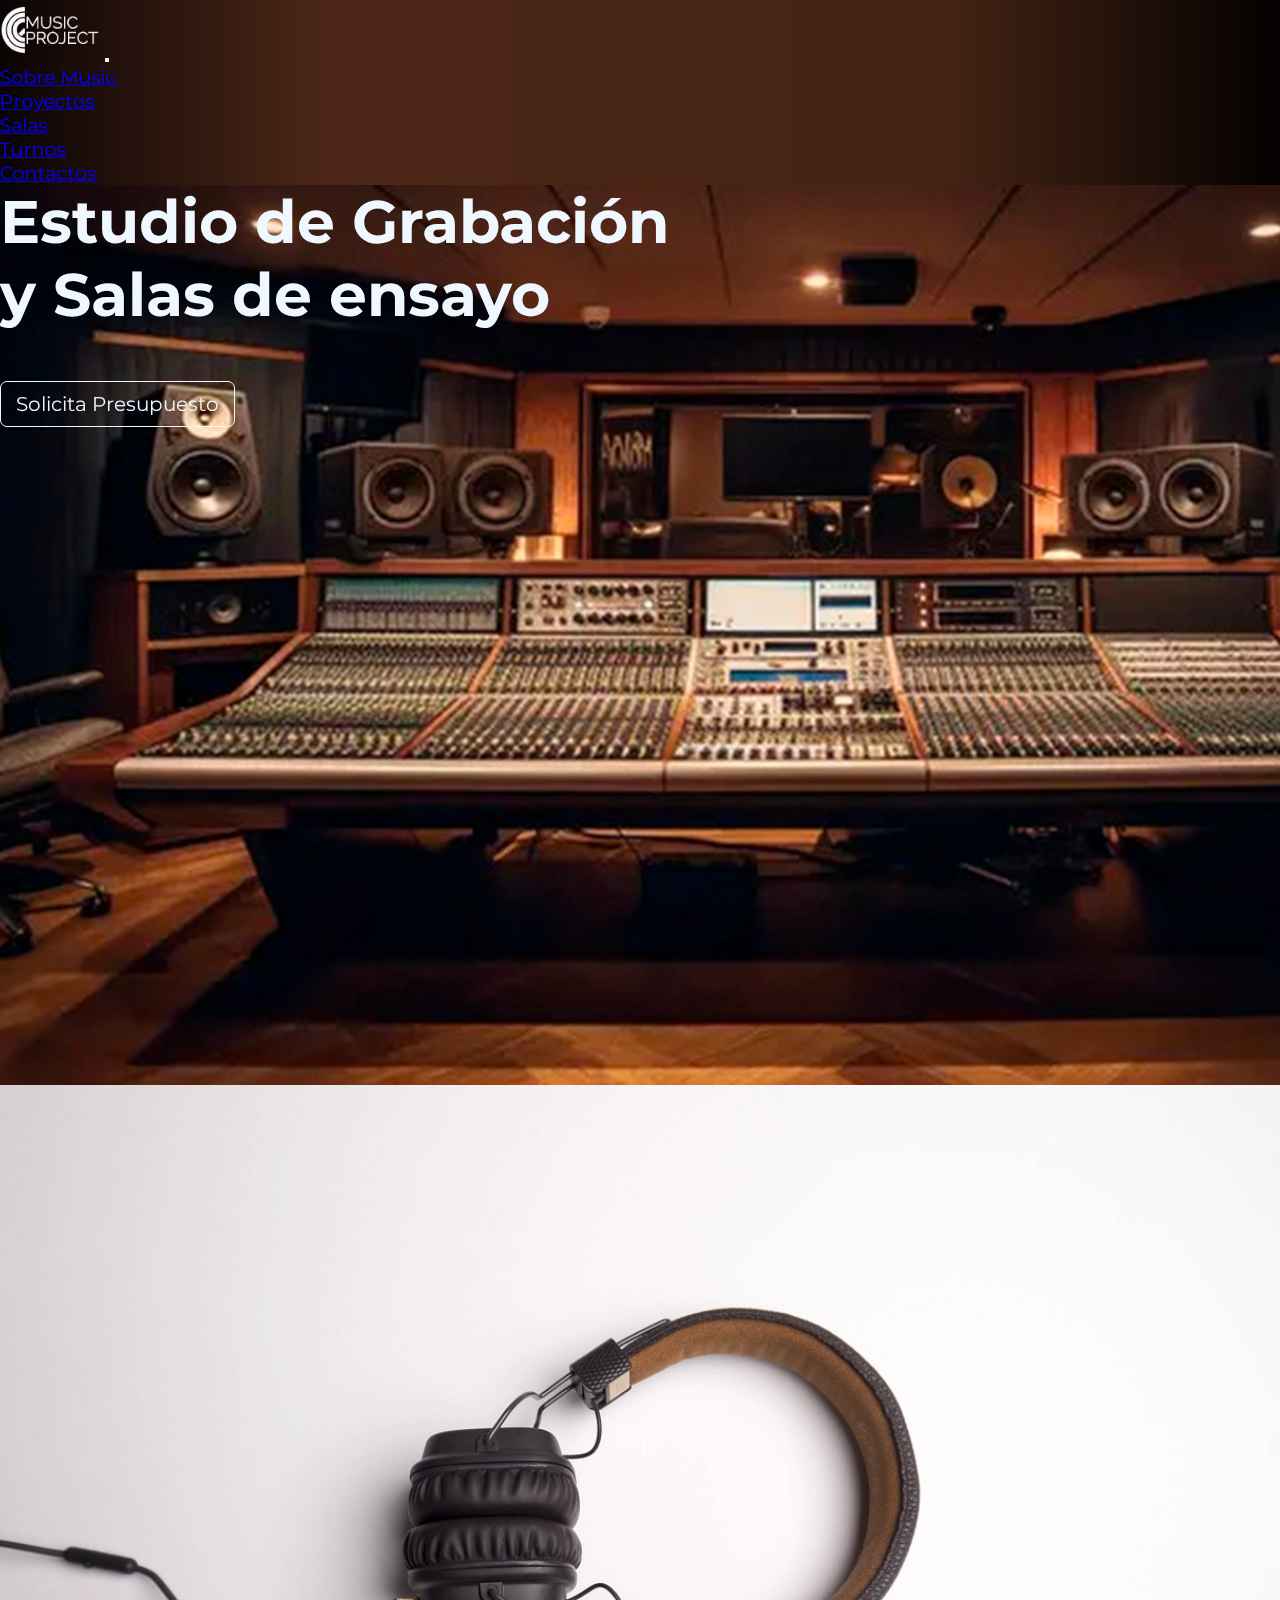
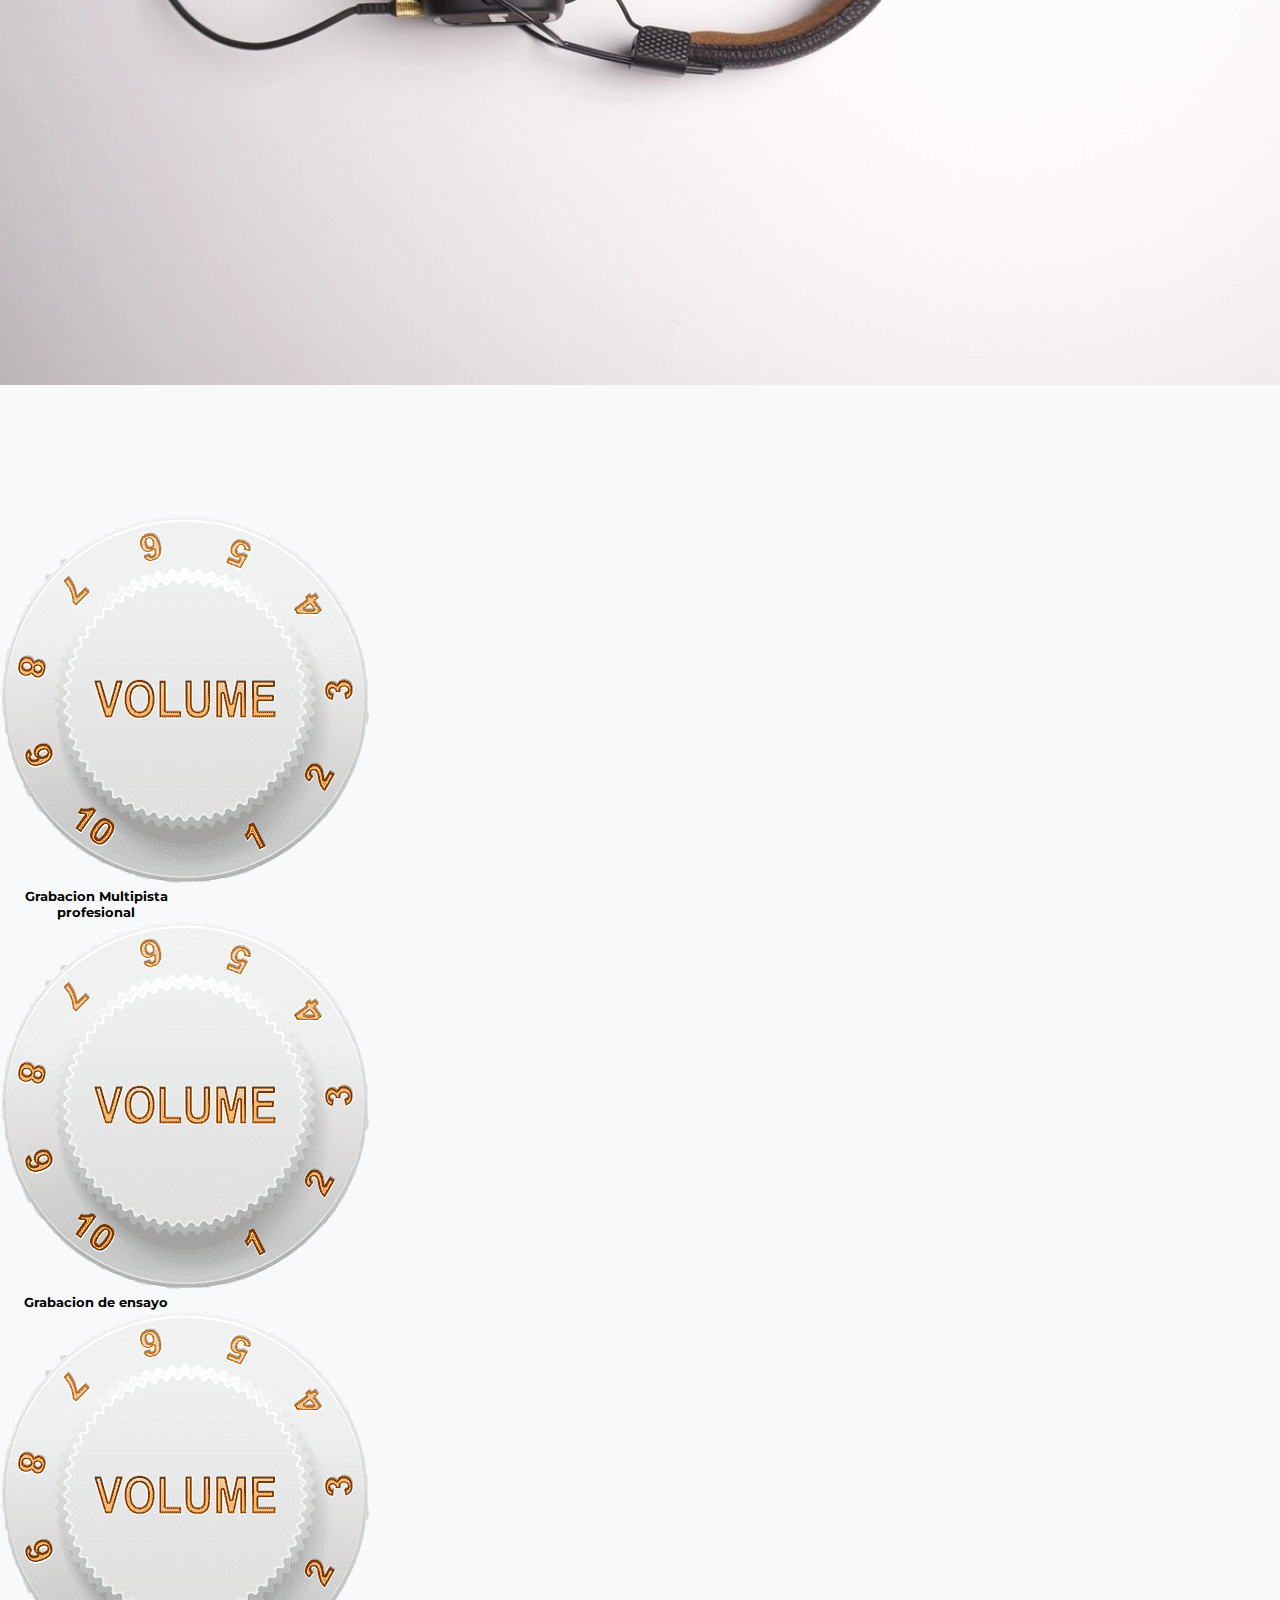
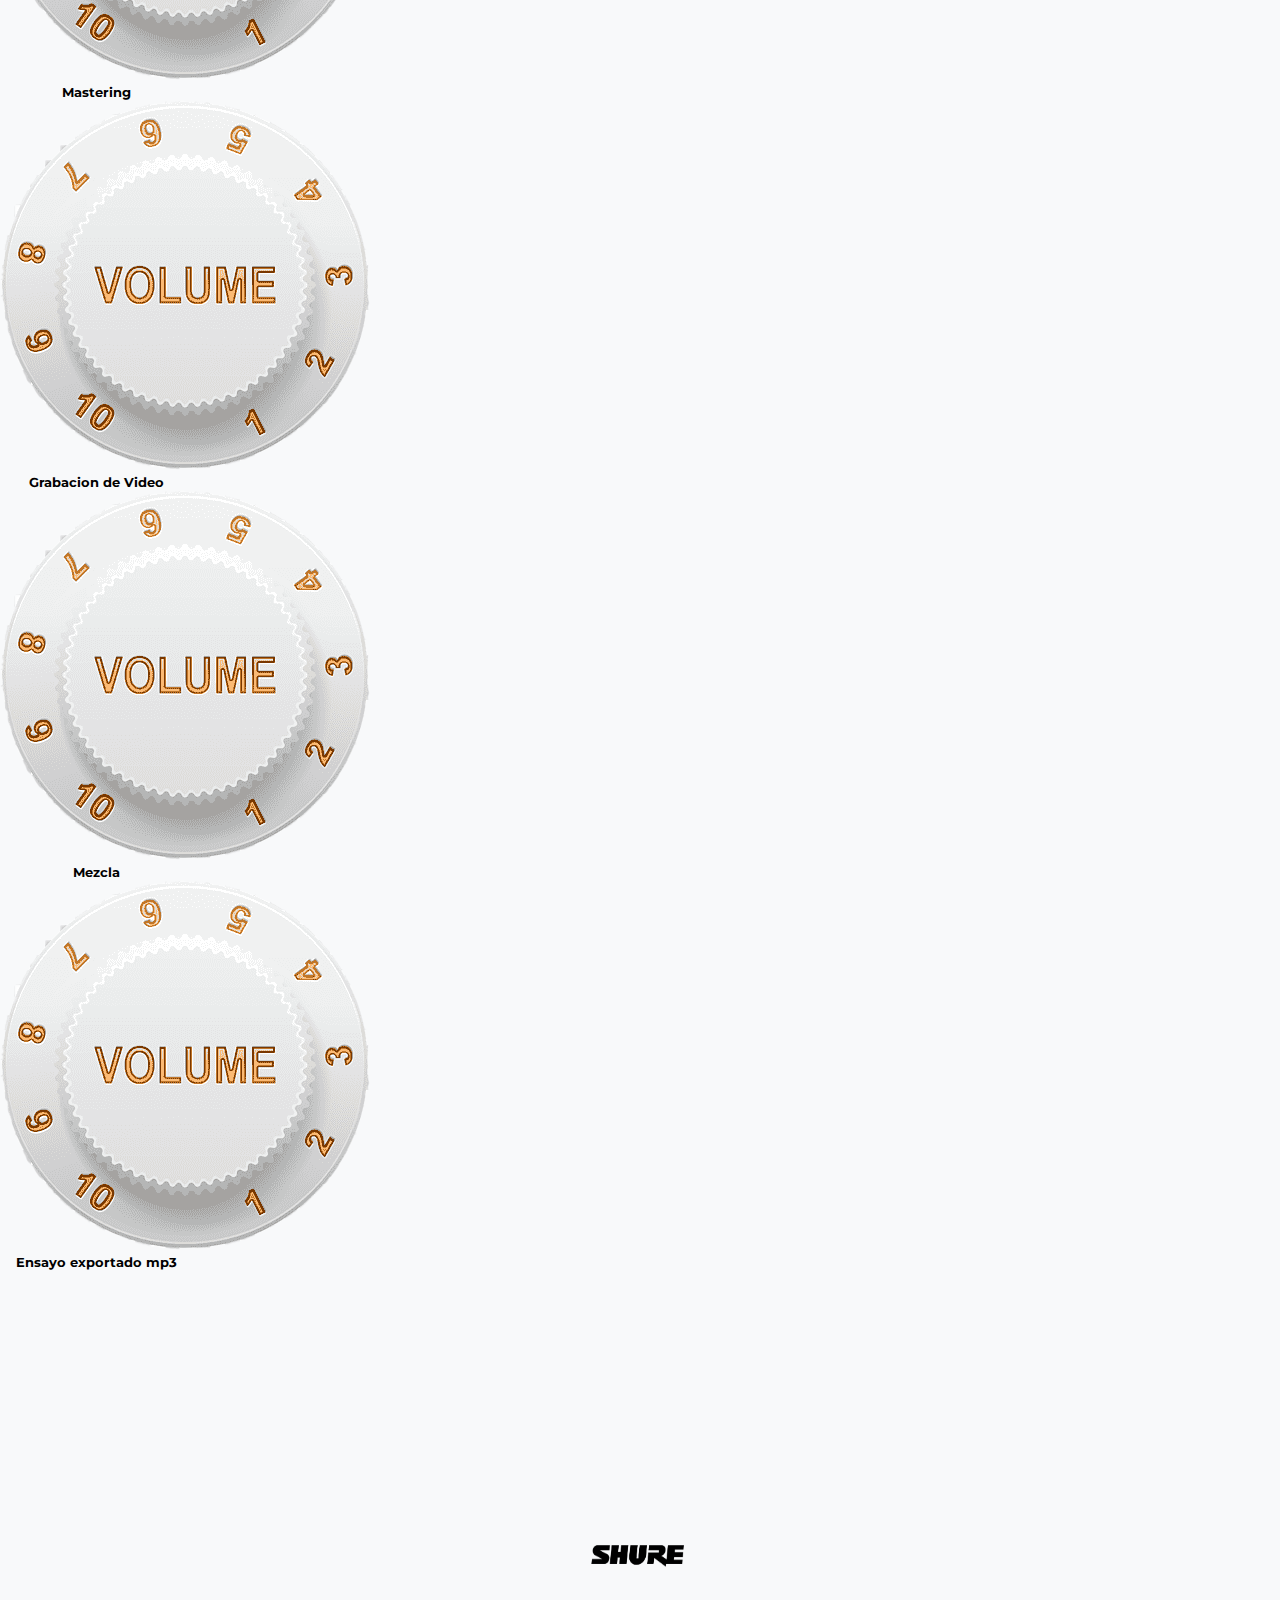
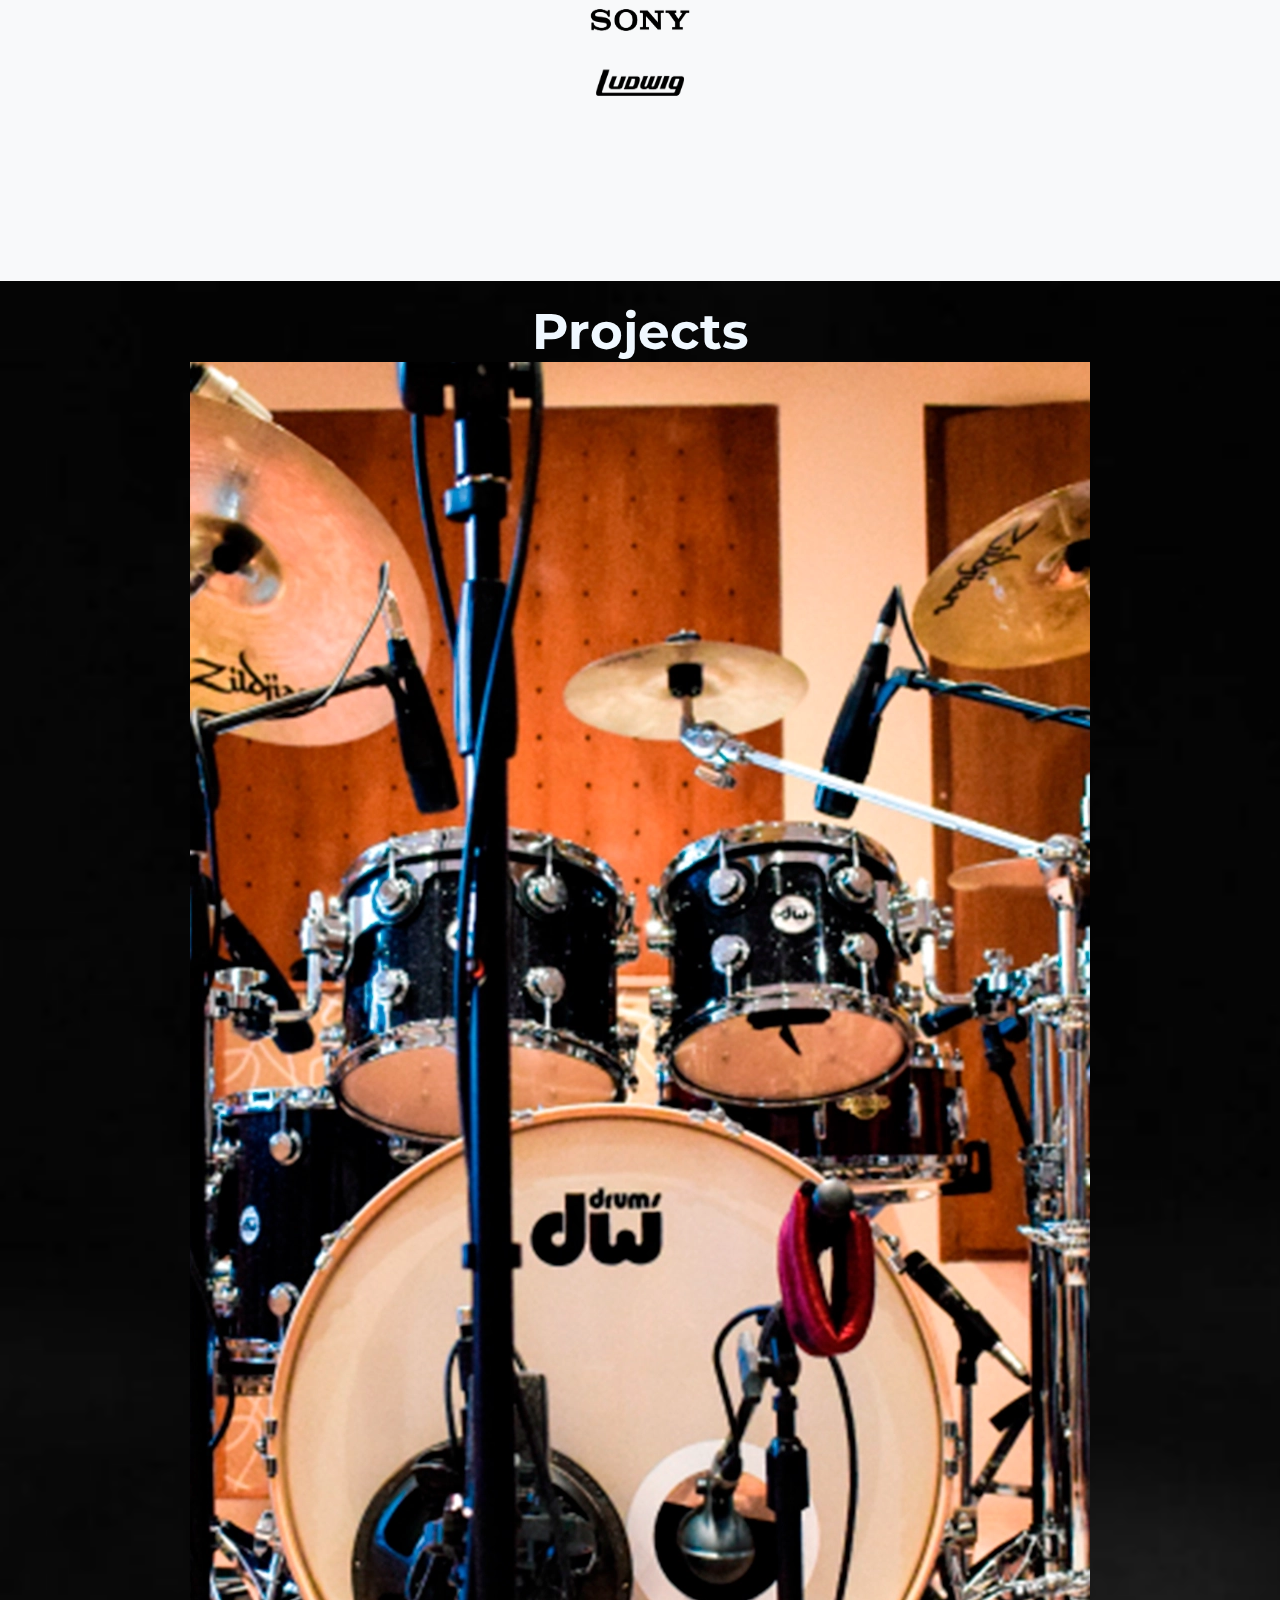
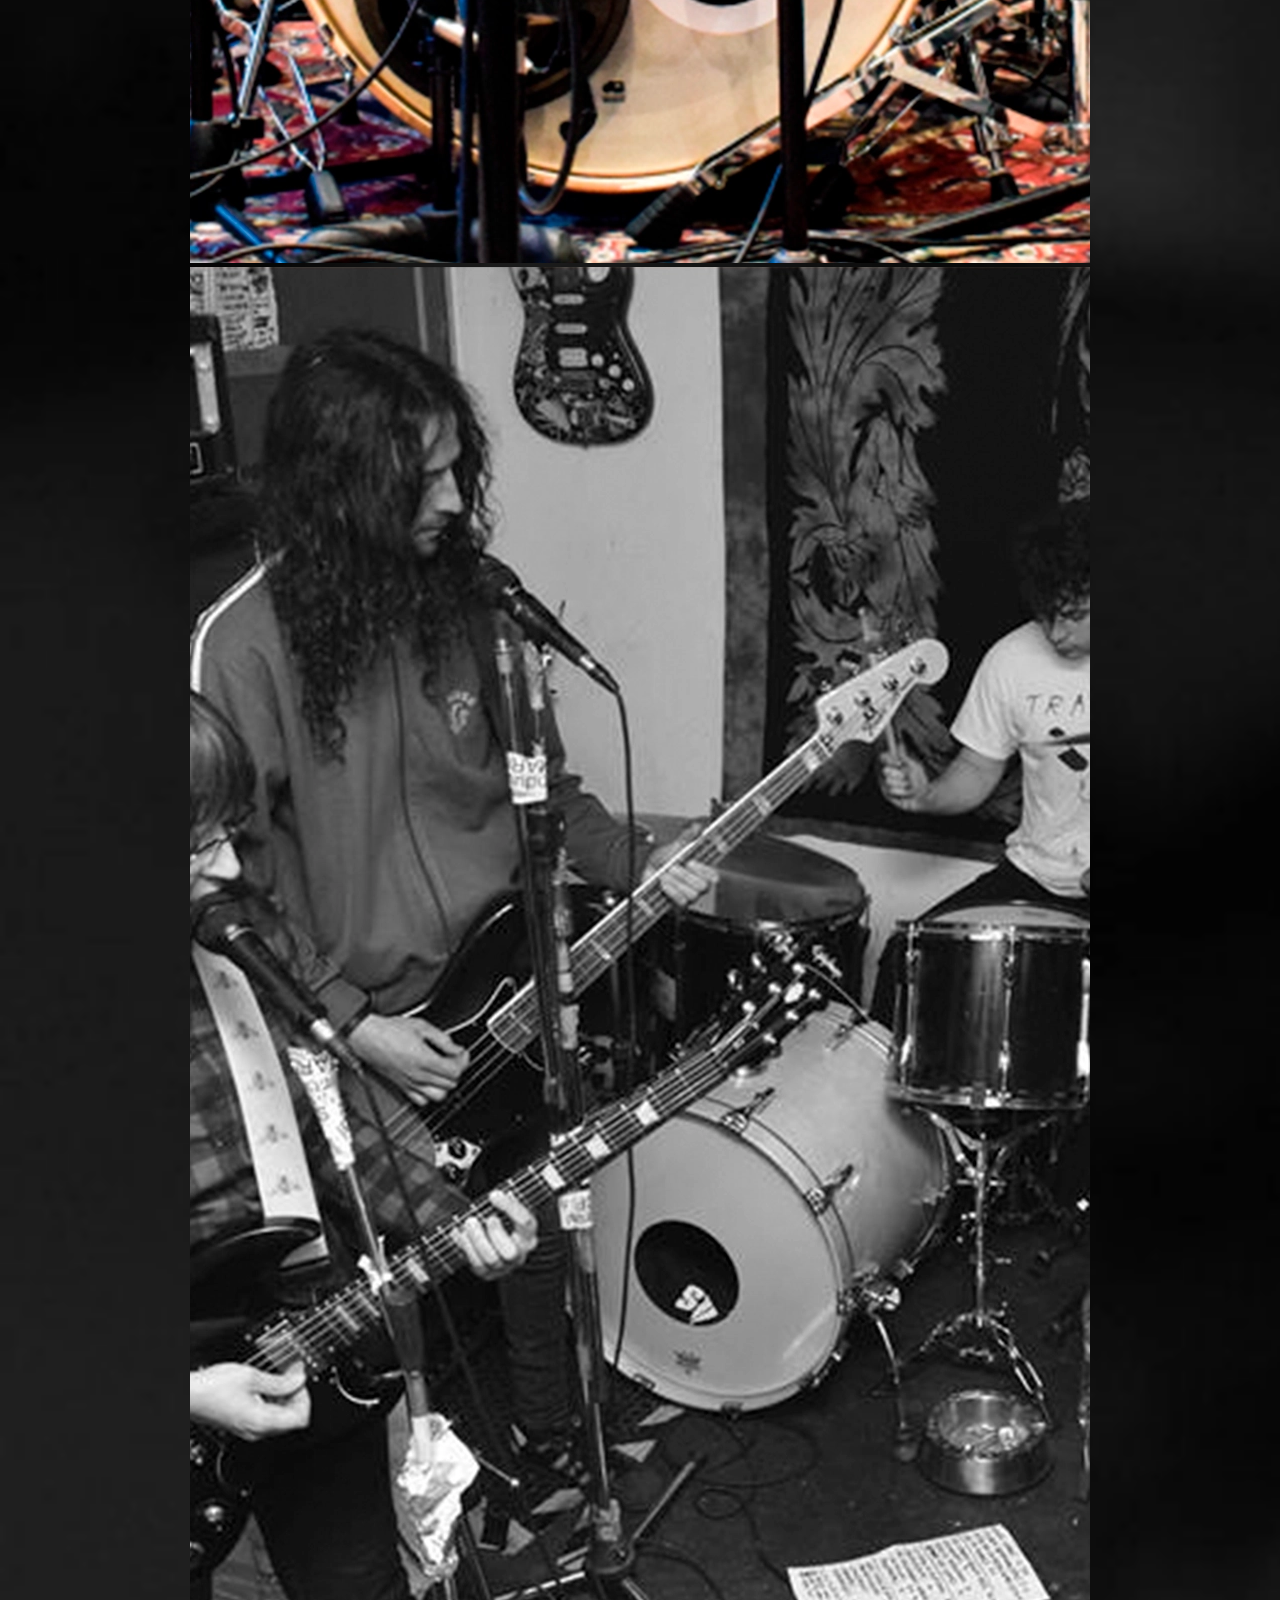
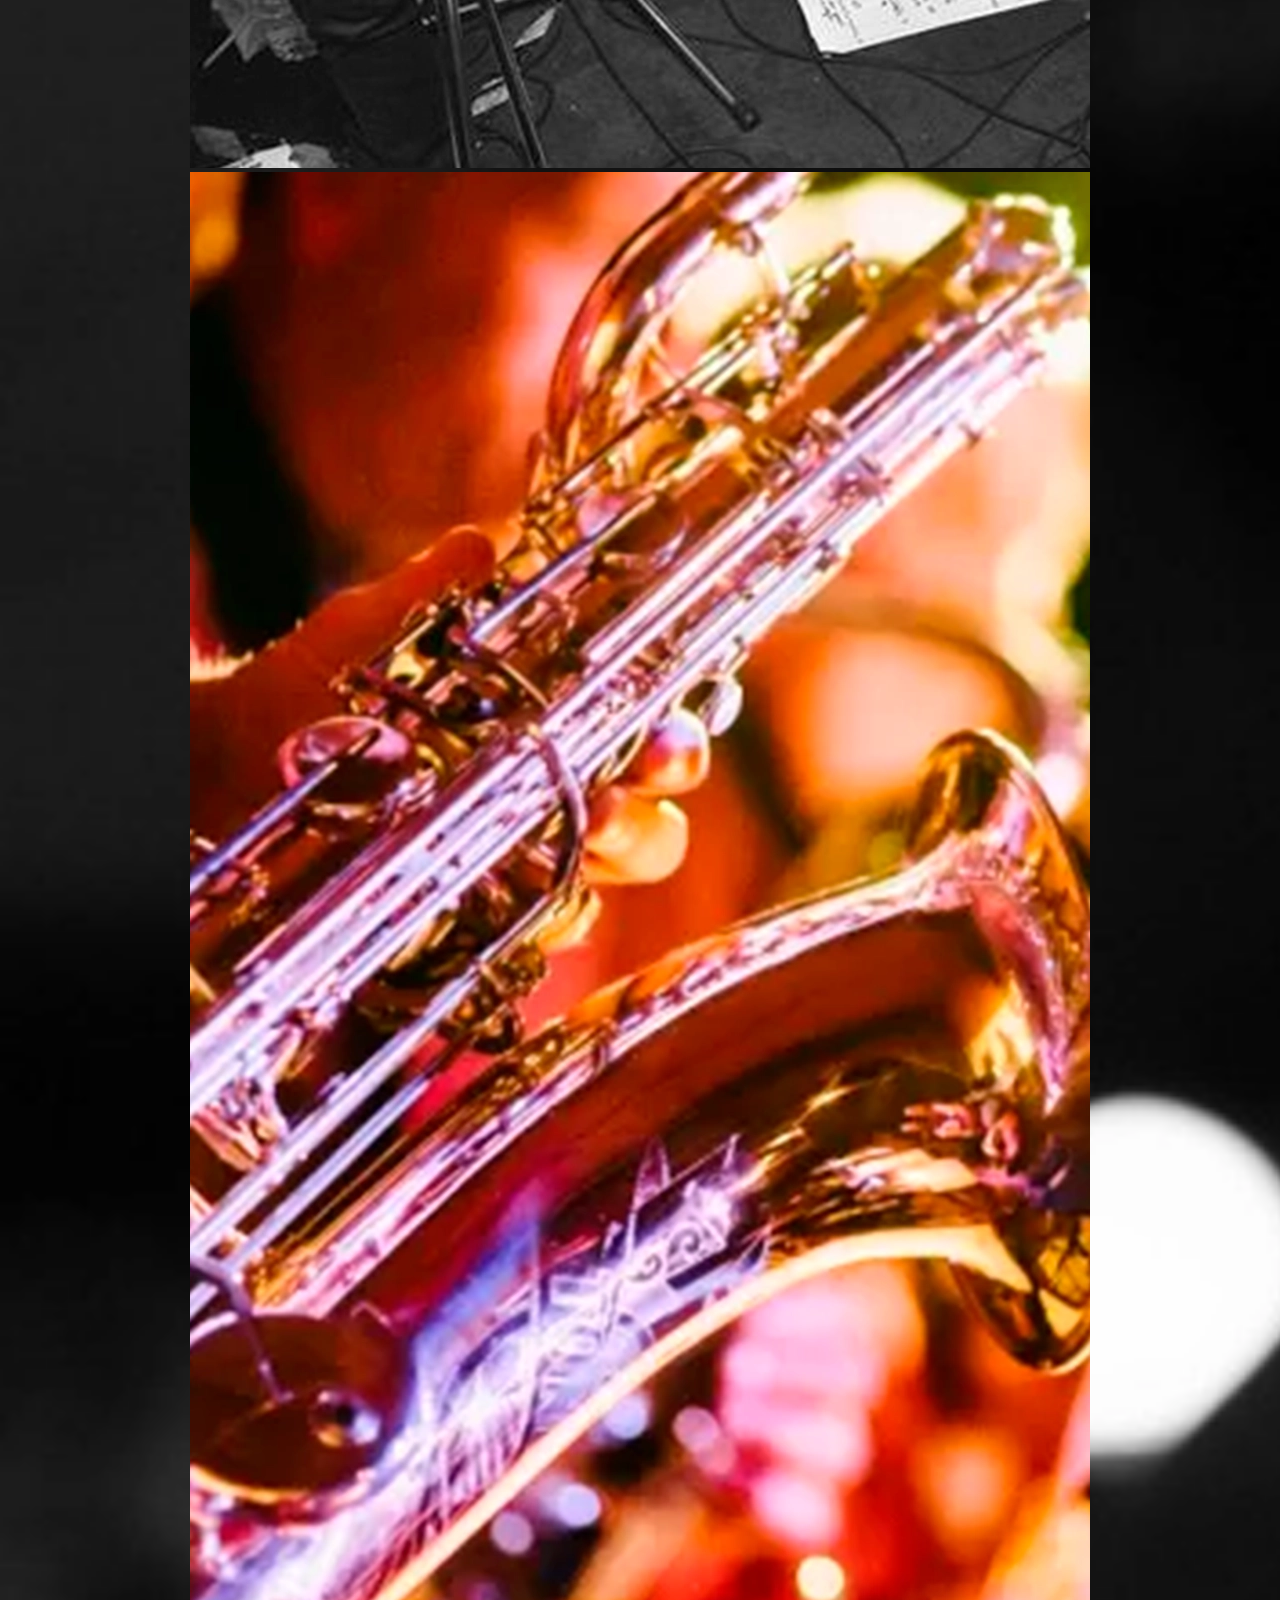
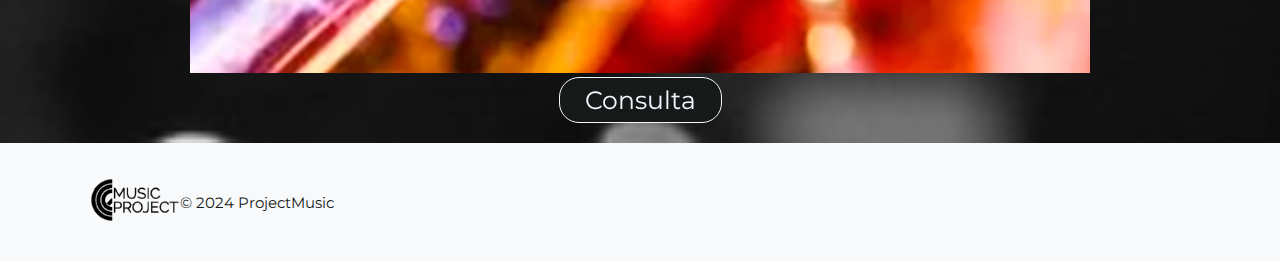
<file: index.html>
<!DOCTYPE html>
<html lang="es">

<head>
    <meta charset="UTF-8">
    <meta name="viewport" content="width=device-width, initial-scale=1.0">
    <title>ProyectMusic</title>
    <!-- Bootstrap -->
    <link href="https://cdn.jsdelivr.net/npm/bootstrap@5.2.3/dist/css/bootstrap.min.css" rel="stylesheet"
        integrity="sha384-rbsA2VBKQhggwzxH7pPCaAqO46MgnOM80zW1RWuH61DGLwZJEdK2Kadq2F9CUG65" crossorigin="anonymous" />
    <!-- FontAwesome -->
    <link rel="stylesheet" href="https://cdnjs.cloudflare.com/ajax/libs/font-awesome/6.5.2/css/all.min.css"
        integrity="sha512-SnH5WK+bZxgPHs44uWIX+LLJAJ9/2PkPKZ5QiAj6Ta86w+fsb2TkcmfRyVX3pBnMFcV7oQPJkl9QevSCWr3W6A=="
        crossorigin="anonymous" referrerpolicy="no-referrer" />
    <!-- Libreria Wow-Animate  -->
    <link rel="stylesheet" href="https://cdnjs.cloudflare.com/ajax/libs/animate.css/4.1.1/animate.min.css"
        integrity="sha512-c42qTSw/wPZ3/5LBzD+Bw5f7bSF2oxou6wEb+I/lqeaKV5FDIfMvvRp772y4jcJLKuGUOpbJMdg/BTl50fJYAw=="
        crossorigin="anonymous" referrerpolicy="no-referrer" />
    <!-- CSS -->
    <link rel="stylesheet" href="./assets/css/styles.css">
    <!-- Favicon -->
    <link rel="shortcut icon" href="./assets/img/favicon.png" type="image/x-icon">
</head>

<body>
    <!-- Inicio del Navbar -->
    <nav class="navbar navbar-expand-sm  navbar-dark">
        <div class="container-fluid">
            <a class="navbar-brand" href="#"><img src="./assets/img/LogoM.png" width="100px" alt=""></a>
            <button class="navbar-toggler" type="button" data-bs-toggle="collapse" data-bs-target="#collapsibleNavbar">
                <span class="navbar-toggler-icon"></span>
            </button>
            <div class="collapse navbar-collapse" id="collapsibleNavbar">
                <ul class="navbar-nav">
                    <li class="nav-item">
                        <a class="nav-link" href="#sobreMusic">Sobre Music</a>
                    </li>
                    <li class="nav-item">
                        <a class="nav-link" href="./assets/pages/proyectos.html">Proyectos</a>
                    </li>
                    <li class="nav-item">
                        <a class="nav-link" href="./assets/pages/salas.html">Salas</a>
                    </li>
                    <li class="nav-item">
                        <a class="nav-link" href="./assets/pages/turnos.html">Turnos</a>
                    </li>
                    <li class="nav-item">
                        <a class="nav-link" href="./assets/pages/contacto.html">Contactos</a>
                    </li>
                </ul>
            </div>
        </div>
    </nav>
    <!-- Fin del navbar -->

    <!-- Jumbotron inicio -->
    <main>
        <div class=" jum p-5 ">
            <h1>Estudio de Grabación </br> y
                Salas de ensayo</h1>
            <div>
                <a class="btn-efx" href="./assets/pages/contacto.html">Solicita Presupuesto </a>
            </div>
        </div>
    </main>
    <!-- Jumbotron fin -->



    <!-- Sobre Music inicio -->
    <div class="container-fluid sobre" id="sobreMusic">
        <div class="row">
            <h2 class="wow animate__fadeInUp" data-wow-duration="1s">Music Proyect</h2>
            <p class="wow animate__fadeIn" data-wow-duration="2s">Estudio de producción digital de música donde se
                trabaja con con material de excelente calidad brindando
                el mejor producto final para nuestros</p>
        </div>
        <div class="row frase wow animate__fadeInUp" data-wow-duration="1s">
            <h2>"La música te transporta a un sin fin de emociones."</h2>
            <p>Consulta planes y promociones</p>
        </div>
        <div class="col wow animate__fadeIn" wow-data-duration="1s">
            <div class="wow animate__fadeInUpBig" data-wow-duration="1.5s" data-wow-offset="1">
                <a class="btn-efx" href="./assets/pages/sobreMusic.html">Mas info</a>
            </div>
        </div>

    </div>
    <!-- Sobre Music fin -->



    <!-- Grabacion profesional inicio -->

    <div class="container-fluid g-profesional">
        <div class="row">
            <h2 class="wow animate__fadeInUp" data-wow-duration="3s">
                Grabacion Profesional
            </h2>

            <div class="col d-flex justify-content-center align-items-center ">
                <div class="card">
                    <img src="./assets/img/recursoPerilla.png" class="card-img-top" alt="perilla">
                    <div class="card-body">
                        <h5 class="card-title">Grabacion Multipista profesional</h5>
                    </div>
                </div>
            </div>

            <div class="col d-flex justify-content-center align-items-center  ">
                <div class="card">
                    <img src="./assets/img/recursoPerilla.png" class="card-img-top" alt="perilla">
                    <div class="card-body">
                        <h5 class="card-title">Grabacion de ensayo</h5>
                    </div>
                </div>
            </div>

            <div class="col d-flex justify-content-center align-items-center ">
                <div class="card">
                    <img src="./assets/img/recursoPerilla.png" class="card-img-top" alt="perilla">
                    <div class="card-body">
                        <h5 class="card-title">Mastering</h5>
                    </div>
                </div>
            </div>
        </div>

        <div class=" row">
            <div class="col d-flex justify-content-center align-items-center  ">
                <div class="card">
                    <img src="./assets/img/recursoPerilla.png" class="card-img-top" alt="perilla">
                    <div class="card-body">
                        <h5 class="card-title">Grabacion de Video</h5>
                    </div>
                </div>
            </div>



            <div class="col d-flex justify-content-center align-items-center ">
                <div class="card">
                    <img src="./assets/img/recursoPerilla.png" class="card-img-top" alt="perilla">
                    <div class="card-body">
                        <h5 class="card-title">Mezcla</h5>
                    </div>
                </div>
            </div>

            <div class="col d-flex justify-content-center align-items-center ">
                <div class="card">
                    <img src="./assets/img/recursoPerilla.png" class="card-img-top" alt="perilla">
                    <div class="card-body">
                        <h5 class="card-title">Ensayo exportado mp3</h5>
                    </div>
                </div>
            </div>
        </div>
        <div class="wow animate__fadeInUpBig conoce-mas" data-wow-duration="1.5s" data-wow-offset="1">
            <a class="btn-efx" href="./assets/pages/turnos.html">Conocé mas</a>
        </div>
    </div>
    </div>
    <!-- Grabacion profesional fin -->






    <!-- Acompañan inicio -->
    <div class="container-fluid acomp">
        <div class="row ">
            <h2 class="wow animate__fadeInUp" data-wow-duration="1s">Acompañan</h2>
            <div class="col"><img src="./assets/img/shure.png" width="150px" alt=""></div>
            <div class="col"><img src="./assets/img/sony.png" width="150px" alt=""></div>
            <div class="col"><img src="./assets/img/ludwing.png" width="150px" alt=""></div>
        </div>
    </div>
    <!-- Acompañan fin -->


    <!-- Projects inicio -->
    <div class="container-fluid project" id="proyects">
        <div class="row">
            <h2>Projects</h2>
            <div class="col-sm-4 col-lg-4 p-5 "><img class="img-fluid" src="./assets/img/projetcs1.webp" alt="">
            </div>
            <div class="col-sm-4 col-lg-4 p-5"><img class="img-fluid" src="./assets/img/projetcs2.webp" alt="">
            </div>
            <div class="col-sm-4 col-lg-4 p-5"><img class="img-fluid" src="./assets/img/projetcs3.webp" alt="">
            </div>
        </div>
        <div class="col">
            <a class="btn-efx" href="./assets/pages/proyectos.html">Consulta</a>
        </div>
    </div>
    <!-- Projects fin -->

    <!-- Footer incio -->
    <footer>
        <footer>
            <div class="container-fluid   piePag ">
                <div class="col redes">
                    <a href="https://x.com/?lang=es"><i class="fa-brands fa-square-x-twitter"></i></a>
                    <a href="https://www.instagram.com/"><i class="fa-brands fa-square-instagram"></i></a>
                    <a href="https://www.facebook.com/"><i class="fa-brands fa-square-facebook"></i></a>
                </div>
                <div class="col">
                    <img src="./assets/img/LogoMNegro.png" width="90px" alt="logo">
                </div>
                <div class="col">
                    <p>© 2024 ProjectMusic</p>
                </div>
            </div>
        </footer>
        <!-- <a href="#" class="subir"><i class="fa-solid fa-chevron-up"></i></a> -->
    </footer>
    <!-- Footer fin -->

    <!-- Script para animaciones  -->
    <script src="./assets/js/wow.min.js"></script>
    <script>
        new WOW().init();
    </script>
    <!-- Bootstrap -->
    <script src="https://cdn.jsdelivr.net/npm/bootstrap@5.2.3/dist/js/bootstrap.bundle.min.js"
        integrity="sha384-kenU1KFdBIe4zVF0s0G1M5b4hcpxyD9F7jL+jjXkk+Q2h455rYXK/7HAuoJl+0I4"
        crossorigin="anonymous"></script>
</body>

</html>
</file>
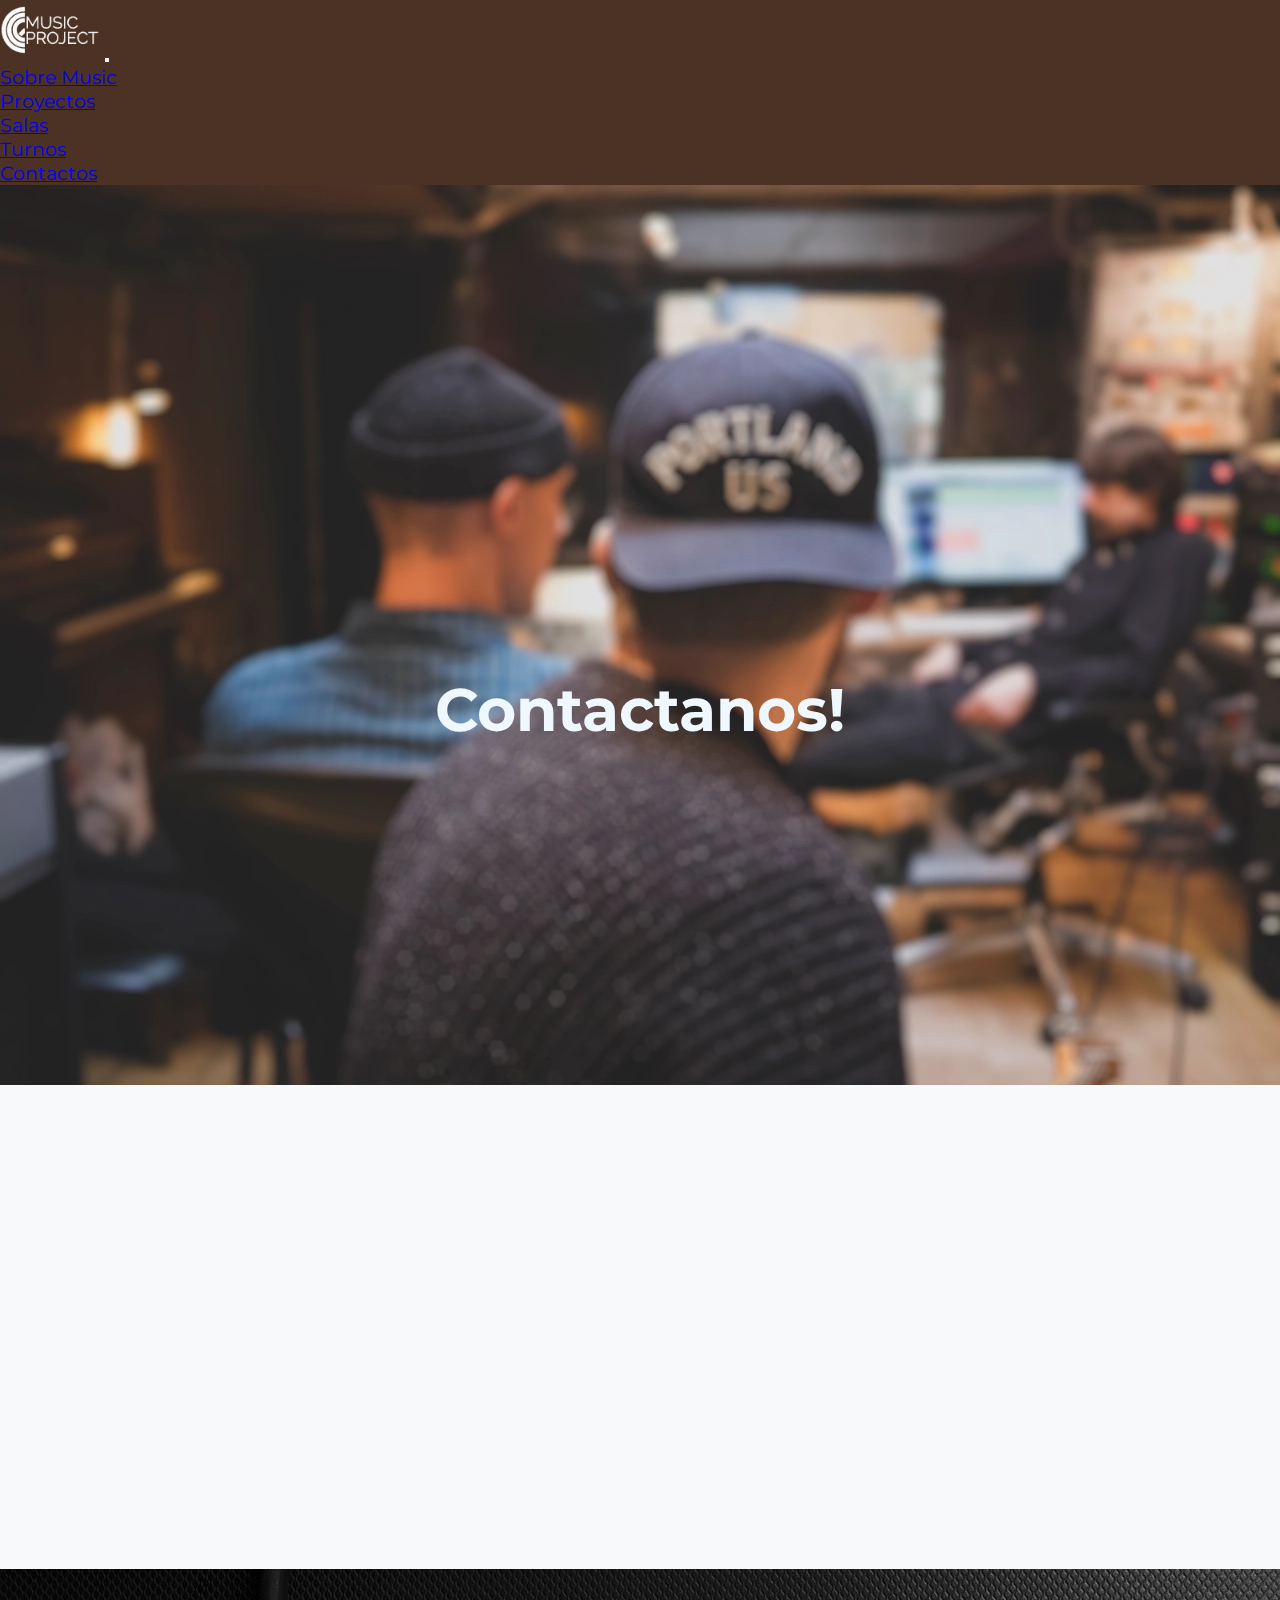
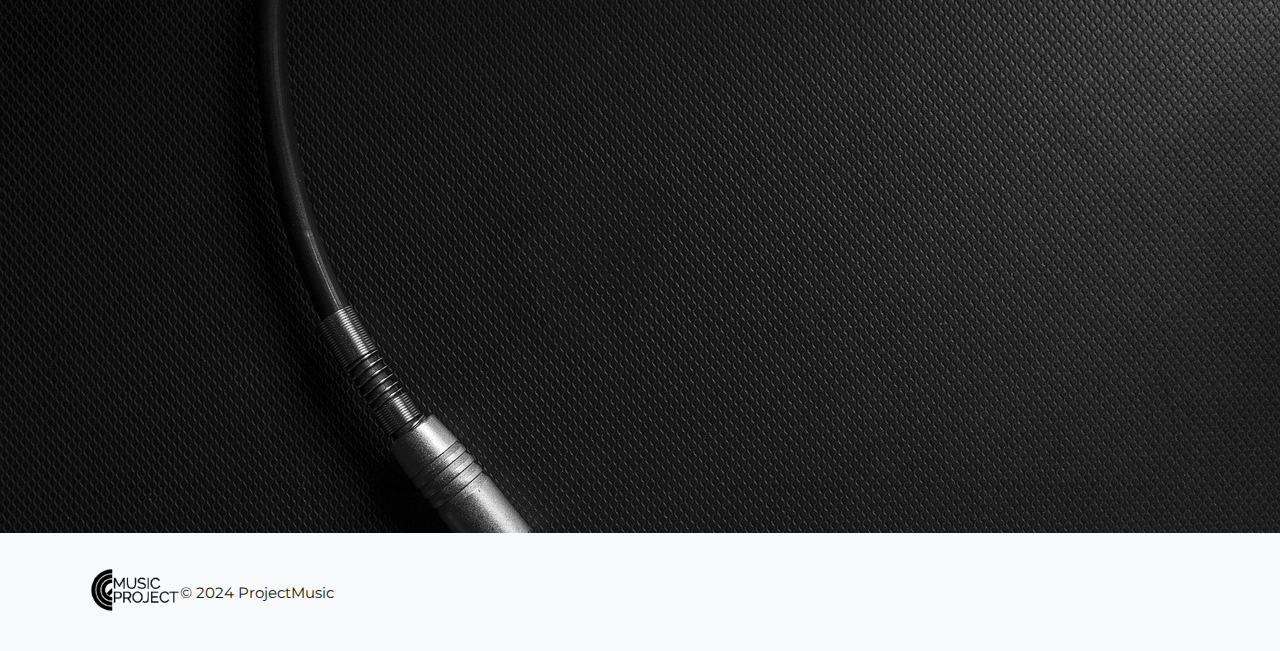
<file: assets/pages/contacto.html>
<!DOCTYPE html>
<html lang="es">

<head>
    <meta charset="UTF-8">
    <meta name="viewport" content="width=device-width, initial-scale=1.0">
    <title>Contactos</title>
    <!-- Bootstrap -->
    <link href="https://cdn.jsdelivr.net/npm/bootstrap@5.2.3/dist/css/bootstrap.min.css" rel="stylesheet"
        integrity="sha384-rbsA2VBKQhggwzxH7pPCaAqO46MgnOM80zW1RWuH61DGLwZJEdK2Kadq2F9CUG65" crossorigin="anonymous" />
    <!-- FontAwesome -->
    <link rel="stylesheet" href="https://cdnjs.cloudflare.com/ajax/libs/font-awesome/6.5.2/css/all.min.css"
        integrity="sha512-SnH5WK+bZxgPHs44uWIX+LLJAJ9/2PkPKZ5QiAj6Ta86w+fsb2TkcmfRyVX3pBnMFcV7oQPJkl9QevSCWr3W6A=="
        crossorigin="anonymous" referrerpolicy="no-referrer" />
        <!-- Libreria Wow-Animate  -->
    <link rel="stylesheet" href="https://cdnjs.cloudflare.com/ajax/libs/animate.css/4.1.1/animate.min.css"
    integrity="sha512-c42qTSw/wPZ3/5LBzD+Bw5f7bSF2oxou6wEb+I/lqeaKV5FDIfMvvRp772y4jcJLKuGUOpbJMdg/BTl50fJYAw=="
    crossorigin="anonymous" referrerpolicy="no-referrer" />
    <!-- CSS -->
    <link rel="stylesheet" href="../css/styles.css">
    <!-- Favicon -->
    <link rel="shortcut icon" href="../img/favicon.png" type="image/x-icon">
</head>

<body>
    <!-- Inicio del Navbar -->
    <nav class="navbar navbar-expand-sm nv-contacto navbar-dark">
        <div class="container-fluid">
            <a class="navbar-brand" href="../../index.html"><img src="../img/LogoM.png" width="100px" alt=""></a>
            <button class="navbar-toggler" type="button" data-bs-toggle="collapse" data-bs-target="#collapsibleNavbar">
                <span class="navbar-toggler-icon"></span>
            </button>
            <div class="collapse navbar-collapse" id="collapsibleNavbar">
                <ul class="navbar-nav">
                    <li class="nav-item">
                        <a class="nav-link" href="../pages/sobreMusic.html">Sobre Music</a>
                    </li>
                    <li class="nav-item">
                        <a class="nav-link" href="../pages/proyectos.html">Proyectos</a>
                    </li>
                    <li class="nav-item">
                        <a class="nav-link" href="../pages/salas.html">Salas</a>
                    </li>
                    <li class="nav-item">
                        <a class="nav-link" href="../pages/turnos.html">Turnos</a>
                    </li>
                    <li class="nav-item">
                        <a class="nav-link" href="../pages/contacto.html">Contactos</a>
                    </li>
                </ul>
            </div>
        </div>
    </nav>
    <!-- Fin del navbar -->

    <!-- Jumbotron inicio -->
    <main>
        <div class=" jum text-white banner-contacto ">
            <h1>Contactanos!</h1>
        </div>
    </main>
    <!-- Jumbotron fin -->

        <div class="conteiner-fluid p-5">
            <div class="row">
                <div class="col-lg-6 p-5 ubi wow animate__fadeInLeft" data-wow-duration="1s">
                    <h2>Ubicacion </br> La Plata, Bueno Aires</h2>
                    <p>44y23</p>
                    <p>projectMusic@contacto.com</p>
                    <p>+54 22145566 9988</p>
                </div>
                <div class="col-lg-6 p-5  wow animate__fadeInRight" data-wow-duration="1s">
                    <iframe src="https://www.google.com/maps/embed?pb=!1m18!1m12!1m3!1d3271.2154946853393!2d-57.973650623863854!3d-34.926132074597824!2m3!1f0!2f0!3f0!3m2!1i1024!2i768!4f13.1!3m3!1m2!1s0x95a2e7d039987593%3A0x6b07043cb6fc27bf!2sC.%2023%20648-600%2C%20La%20Plata%2C%20Provincia%20de%20Buenos%20Aires!5e0!3m2!1ses-419!2sar!4v1718643306345!5m2!1ses-419!2sar" width="450" height="300" style="border:0;" allowfullscreen="" loading="lazy" referrerpolicy="no-referrer-when-downgrade"></iframe>
                </div>
            </div>
        </div>
    <div class="container-fluid bg-form">
        <div class="col f-contact">
            <form action="" id="form">
                <h2 class="wow animate__fadeInUp" data-wow-duration="1s">Déjanos tu mensaje</h2>
                <h3 class="wow animate__fadeInUp" data-wow-duration="1s">Te responderemos lo antes posible</h3>
                <div class="wow animate__fadeInUp" data-wow-duration="1s">
                    <label for="" >Nombre</label>
                    <input type="text" class="campo" placeholder="Ingresa tu nombre">
                    <label for="">Email</label>
                    <input type="email" class="campo" placeholder="Ingresa tu email">
                </div>
            <div>
                <textarea class="wow animate__fadeInUp " data-wow-duration="1.2s" name="areaDeMensajes" id="" cols="25" rows="10" placeholder="Escribí tu mensaje aca"></textarea>
            </div>
            <button class="wow animate__fadeIn" data-wow-duration="3s">Enviar</button>
        </form>
        </div>

    </div>


        <!-- Footer incio -->
        <footer>
            <footer>
                <div class="container-fluid   piePag ">
                    <div class="col redes">
                        <a href="https://x.com/?lang=es"><i class="fa-brands fa-square-x-twitter"></i></a>
                        <a href="https://www.instagram.com/"><i class="fa-brands fa-square-instagram"></i></a>
                        <a href="https://www.facebook.com/"><i class="fa-brands fa-square-facebook"></i></a>
                    </div>
                    <div class="col">
                        <a href="../../index.html"><img src="../img/LogoMNegro.png" width="90px" alt="logo"></a>
                    </div>
                    <div class="col ">
                        <p>© 2024  ProjectMusic</p>
                    </div>
                </div>
            </footer>
            <!-- <a href="#" class="subir"><i class="fa-solid fa-chevron-up"></i></a> -->
        </footer>
        <!-- Footer fin -->
    
        <!-- Script para animaciones  -->
        <script src="../../assets/js/wow.min.js"></script>
        <script>
            new WOW().init();
        </script>
        <!-- Bootstrap -->
    
        <script src="https://cdn.jsdelivr.net/npm/bootstrap@5.2.3/dist/js/bootstrap.bundle.min.js"
            integrity="sha384-kenU1KFdBIe4zVF0s0G1M5b4hcpxyD9F7jL+jjXkk+Q2h455rYXK/7HAuoJl+0I4"
            crossorigin="anonymous"></script>
    </body>
    
    </html>
</file>
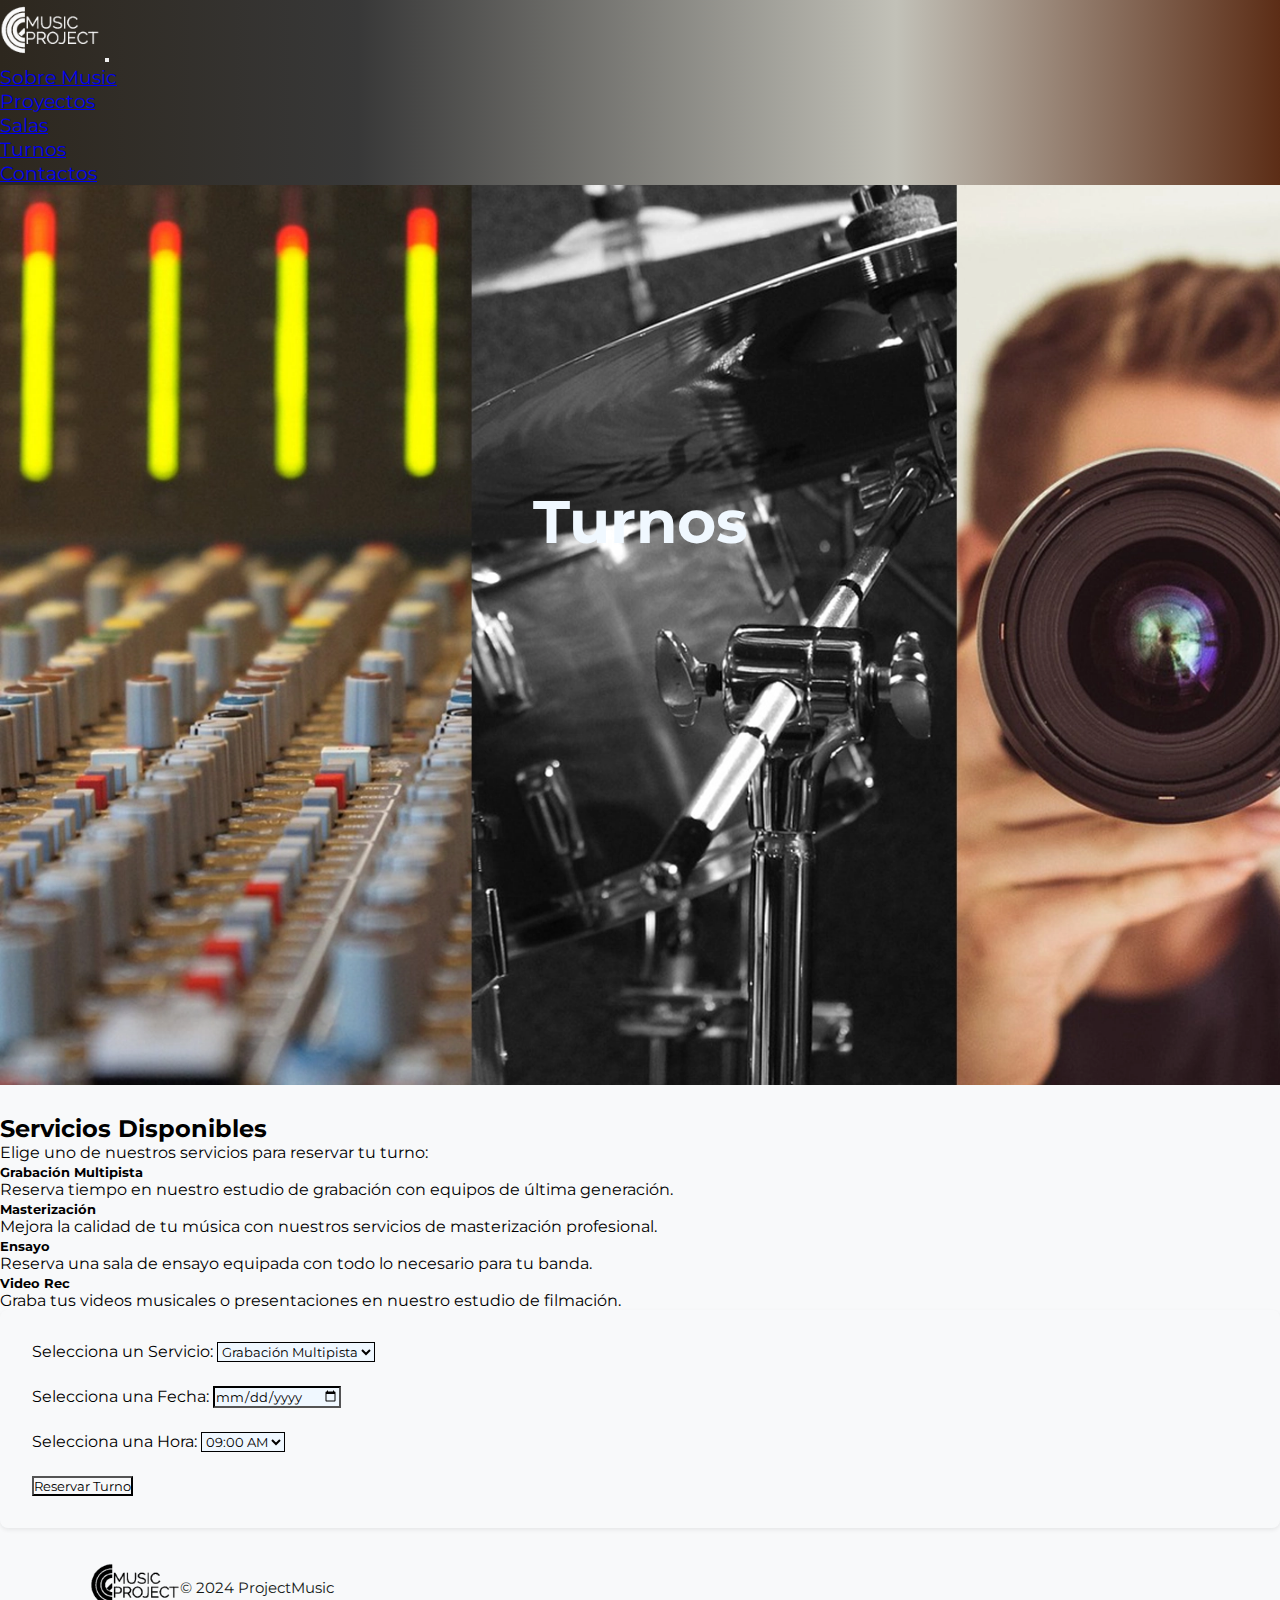
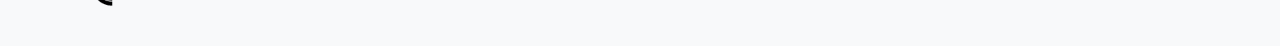
<file: assets/pages/turnos.html>
<!DOCTYPE html>
<html lang="es">

<head>
    <meta charset="UTF-8">
    <meta name="viewport" content="width=device-width, initial-scale=1.0">
    <title>Servicios</title>
    <!-- Bootstrap -->
    <link href="https://cdn.jsdelivr.net/npm/bootstrap@5.2.3/dist/css/bootstrap.min.css" rel="stylesheet"
        integrity="sha384-rbsA2VBKQhggwzxH7pPCaAqO46MgnOM80zW1RWuH61DGLwZJEdK2Kadq2F9CUG65" crossorigin="anonymous" />
    <link rel="stylesheet" href="https://cdnjs.cloudflare.com/ajax/libs/font-awesome/6.5.2/css/all.min.css"
        integrity="sha512-SnH5WK+bZxgPHs44uWIX+LLJAJ9/2PkPKZ5QiAj6Ta86w+fsb2TkcmfRyVX3pBnMFcV7oQPJkl9QevSCWr3W6A=="
        crossorigin="anonymous" referrerpolicy="no-referrer" />
    <!-- FontAwesome -->
    <link rel="stylesheet" href="https://cdnjs.cloudflare.com/ajax/libs/font-awesome/6.5.2/css/all.min.css"
        integrity="sha512-SnH5WK+bZxgPHs44uWIX+LLJAJ9/2PkPKZ5QiAj6Ta86w+fsb2TkcmfRyVX3pBnMFcV7oQPJkl9QevSCWr3W6A=="
        crossorigin="anonymous" referrerpolicy="no-referrer" />
        <!-- Libreria Wow-Animate  -->
    <link rel="stylesheet" href="https://cdnjs.cloudflare.com/ajax/libs/animate.css/4.1.1/animate.min.css" integrity="sha512-c42qTSw/wPZ3/5LBzD+Bw5f7bSF2oxou6wEb+I/lqeaKV5FDIfMvvRp772y4jcJLKuGUOpbJMdg/BTl50fJYAw==" crossorigin="anonymous" referrerpolicy="no-referrer" />
    <!-- CSS -->
    <link rel="stylesheet" href="../css/styles.css">
    <link rel="stylesheet" href="../css/proyectos.css">
    <!-- Favicon -->
    <link rel="shortcut icon" href="../img/favicon.png" type="image/x-icon">
</head>

<body>
    <!-- Inicio del Navbar -->
    <nav class="navbar navbar-expand-sm nv-turnos navbar-dark">
        <div class="container-fluid">
            <a class="navbar-brand" href="../../index.html"><img src="../img/LogoM.png" width="100px" alt=""></a>
            <button class="navbar-toggler" type="button" data-bs-toggle="collapse" data-bs-target="#collapsibleNavbar">
                <span class="navbar-toggler-icon"></span>
            </button>
            <div class="collapse navbar-collapse" id="collapsibleNavbar">
                <ul class="navbar-nav">
                    <li class="nav-item">
                        <a class="nav-link" href="../pages/sobreMusic.html">Sobre Music</a>
                    </li>
                    <li class="nav-item">
                        <a class="nav-link" href="../pages/proyectos.html">Proyectos</a>
                    </li>
                    <li class="nav-item">
                        <a class="nav-link" href="../pages/salas.html">Salas</a>
                    </li>
                    <li class="nav-item">
                        <a class="nav-link" href="../pages/turnos.html">Turnos</a>
                    </li>
                    <li class="nav-item">
                        <a class="nav-link" href="../pages/contacto.html">Contactos</a>
                    </li>
                </ul>
            </div>
        </div>
    </nav>
    <!-- Fin del navbar -->

    <!-- Jumbotron inicio -->
    <main>
        <div class=" jum banner-turnos ">
            <h1>Turnos</h1>
        </div>
    </main>
    <!-- Jumbotron fin -->

    <div class=" container text-center p-5  wow animate__fadeInUp" data-wow-duration="1s"">
        <div class="row">
            <h2>Solicita tu turno y lleva tu proyecto musical al proximo nivel</h2>
        </div>
    </div>

    <!-- Contenido -->
    <div class="container mt-5">
        
        <div class="row justify-content-center">
            <div class="col-md-8">
                <div class="services mb-4">
                    <h2>Servicios Disponibles</h2>
                    <p>Elige uno de nuestros servicios para reservar tu turno:</p>
                    <ul class="list-group">
                        <li class="list-group-item">
                            <h5>Grabación Multipista</h5>
                            <p>Reserva tiempo en nuestro estudio de grabación con equipos de última generación.</p>
                        </li>
                        <li class="list-group-item">
                            <h5>Masterización</h5>
                            <p>Mejora la calidad de tu música con nuestros servicios de masterización profesional.</p>
                        </li>
                        <li class="list-group-item">
                            <h5>Ensayo</h5>
                            <p>Reserva una sala de ensayo equipada con todo lo necesario para tu banda.</p>
                        </li>
                        <li class="list-group-item">
                            <h5>Video Rec</h5>
                            <p>Graba tus videos musicales o presentaciones en nuestro estudio de filmación.</p>
                        </li>
                    </ul>
                </div>
                <form>
                    <div class="mb-3">
                        <label for="service" class="form-label">Selecciona un Servicio:</label>
                        <select class="form-select" id="service" required>
                            <option value="grabacion">Grabación Multipista</option>
                            <option value="masterizacion">Masterización</option>
                            <option value="ensayo">Ensayo</option>
                            <option value="filmacion">VideoRec</option>
                        </select>
                    </div>
                    <div class="mb-3">
                        <label for="date" class="form-label">Selecciona una Fecha:</label>
                        <input type="date" class="form-control" id="date" required>
                    </div>
                    <div class="mb-3">
                        <label for="time" class="form-label">Selecciona una Hora:</label>
                        <select class="form-select" id="time" required>
                            <option value="09:00">09:00 AM</option>
                            <option value="10:00">10:00 AM</option>
                            <option value="11:00">11:00 AM</option>
                            <option value="12:00">12:00 AM</option>
                            <option value="13:00">13:00 AM</option>
                            <option value="14:00">14:00 AM</option>
                            <option value="15:00">15:00 AM</option>
                            <option value="16:00">16:00 AM</option>
                            <option value="17:00">17:00 AM</option>
                            <!-- Añadir más opciones de horarios según sea necesario -->
                        </select>
                    </div>
                    <button type="submit" class="btn btn-primary w-100">Reservar Turno</button>
                </form>
            </div>
        </div>
    </div>

        <!-- Footer incio -->
        <footer>
            <footer>
                <div class="container-fluid   piePag ">
                    <div class="col redes">
                        <a href="https://x.com/?lang=es"><i class="fa-brands fa-square-x-twitter"></i></a>
                        <a href="https://www.instagram.com/"><i class="fa-brands fa-square-instagram"></i></a>
                        <a href="https://www.facebook.com/"><i class="fa-brands fa-square-facebook"></i></a>
                    </div>
                    <div class="col">
                        <a href="../../index.html"><img src="../img/LogoMNegro.png" width="90px" alt="logo"></a>
                    </div>
                    <div class="col">
                        <p>© 2024  ProjectMusic</p>
                    </div>
                </div>
            </footer>
            <!-- <a href="#" class="subir"><i class="fa-solid fa-chevron-up"></i></a> -->
        </footer>
        <!-- Footer fin -->
    
        <!-- Script para animaciones  -->
    <script src="../js/wow.min.js"></script>
    <script>
        new WOW().init();
    </script>
    <!-- Bootstrap -->
        <script src="https://cdn.jsdelivr.net/npm/bootstrap@5.2.3/dist/js/bootstrap.bundle.min.js"
            integrity="sha384-kenU1KFdBIe4zVF0s0G1M5b4hcpxyD9F7jL+jjXkk+Q2h455rYXK/7HAuoJl+0I4"
            crossorigin="anonymous"></script>
    </body>
    
    </html>
</file>
<file: assets/css/styles.css>
@charset "UTF-8";
@import url("https://fonts.googleapis.com/css2?family=Montserrat:ital,wght@0,100..900;1,100..900&display=swap");
@import url("https://fonts.googleapis.com/css2?family=Nunito:wght@400;700&display=swap");
@import url("https://fonts.googleapis.com/css2?family=Montserrat:ital,wght@0,100..900;1,100..900&display=swap");
@import url("https://fonts.googleapis.com/css2?family=Montserrat:ital,wght@0,100..900;1,100..900&display=swap");
@import url("https://fonts.googleapis.com/css2?family=Montserrat:ital,wght@0,100..900;1,100..900&display=swap");
* {
  font-family: "Nunito", sans-serif;
}

.navbar {
  font-size: 1.2rem;
  background: linear-gradient(90deg, rgb(11, 4, 4) 0%, rgb(77, 39, 23) 26%, rgb(68, 35, 20) 74%, rgb(4, 1, 1) 100%);
}

.collapse {
  justify-content: end;
}

.jum {
  background-image: url(../img/estudio6.webp);
  background-size: cover;
  height: 100vh;
  width: 100%;
}

.jum h1 {
  /* margin-top: 80px; */
  margin-bottom: 50px;
  font-size: 60px;
  color: aliceblue;
}

.jum a {
  border: 1px solid aliceblue;
  color: aliceblue;
  text-decoration: none;
  padding: 10px 15px;
  border-radius: 7px;
  font-size: 20px;
  transition: all 0.2s;
}

.jum a:hover {
  background-color: aliceblue;
  color: #161918;
}

.btn-efx {
  display: inline-block;
  transform: perspective(1px) translateZ(0);
}

.btn-efx:hover,
.btn-efx:focus,
.btn-efx:active {
  animation-name: efectoBTN;
  animation-duration: 1s;
  animation-timing-function: ease-in-out;
  animation-iteration-count: 1;
}

@keyframes efectoBTN {
  17% {
    transform: translateX(8px);
  }
  34% {
    transform: translateX(-6px);
  }
  50% {
    transform: translateX(4px);
  }
  67% {
    transform: translateX(-2px);
  }
  84% {
    transform: translateX(1px);
  }
  100% {
    transform: translateX(0);
  }
}
/* SectionMusicProyect */
.sobre {
  text-align: center;
  background-image: url(../img/bannerSobreMusicHome.webp);
  background-size: cover;
  background-position: center;
  height: 100vh;
  padding: 20px;
}

.sobre h2 {
  margin-top: 5px;
}

.frase {
  margin-top: 35vh;
}

.sobre a {
  text-decoration: none;
  color: #161918;
  border: 1px solid #161918;
  padding: 10px 30px;
  border-radius: 20px;
  margin-bottom: 30px;
}

.sobre a:hover {
  box-shadow: inset 0 0 10px #161918;
}

/* Fin sobre music Proyect */
/* INICIO Seccion Grabacion Profesional */
.g-profesional {
  text-align: center;
  padding: 50px 0px 0px 0px;
}
.g-profesional p {
  padding: 20px;
  font-weight: 600;
  font-size: 20px;
}

.g-profesional h2 {
  margin: 10px 0 30px 0;
  padding: 10px 0px 0px 0px;
}

.g-profesional img {
  transition: all 1s;
}

.g-profesional img:hover {
  transform: rotate(360deg);
}

.card {
  width: 12rem;
  border: none;
  background: #F8F9FA;
}

.conoce-mas a {
  text-decoration: none;
  color: #161918;
  border: 1px solid #f1af67;
  border-radius: 20px;
  padding: 10px 30px;
  margin-top: 15px;
  font-size: 20px;
  transition: all 1s;
  font-weight: 600;
}

.conoce-mas a:hover {
  background: #f1af67;
}

/* FIN Grabacion Profesional */
/* INICIO Seccion ACompañan */
.acomp {
  text-align: center;
  height: 50vh;
  margin-top: 100px;
}

.acomp h2 {
  padding: 20px;
  font-size: 45px;
}

.acomp img {
  transition: all 1.1s;
  width: 100px;
  height: 60px;
}

.acomp img:hover {
  transform: scale(1.5);
}

/* FIN Acompañan */
/* Proyects */
.project {
  padding: 20px;
  text-align: center;
  background-image: url(../img/micProyectosHome.webp);
  background-size: cover;
}

.project h2 {
  font-size: 50px;
  color: aliceblue;
}

.project a {
  text-decoration: none;
  border: 1px solid aliceblue;
  color: aliceblue;
  padding: 7px 25px;
  border-radius: 20px;
  background: #161918;
  font-size: 25px;
}

.project a:hover {
  background: aliceblue;
  color: #161918;
  border: 2px solid #161918;
}

/* Footer */
.piePag {
  text-align: center;
  padding: 30px;
}

.redes a {
  color: #161918;
  font-size: 30px;
  padding: 10px;
}

.piePag p {
  font-size: 15px;
  color: #161918;
  flex-wrap: wrap;
}

@media screen and (min-width: 320px) {
  .frase {
    margin-top: 40vh;
  }
  .g-profesional {
    /* background-image: url(../img/Rec.png); */
    background-repeat: no-repeat;
    background-position: center;
  }
  .piePag {
    display: flex;
    align-items: center;
    text-align: center;
  }
}
@media screen and (min-width: 578px) {
  .project h2 {
    background: none;
  }
  .frase {
    margin-top: 50vh;
  }
}
@media screen and (min-width: 1000px) {
  .frase {
    margin-top: 55vh;
  }
}
.nv-contacto {
  background: #4C3225;
}

.banner-contacto {
  background-image: url(../img/BannerContactos.webp);
  color: aliceblue;
  text-align: center;
  line-height: 350px;
}

.banner-contacto h1 {
  padding-top: 350px;
}

.ubi {
  text-align: center;
  font-size: 25px;
}

.bg-form {
  background: url(../img/bg-contacto-cable.webp);
  background-repeat: no-repeat;
  background-size: cover;
}

.f-contact {
  text-align: center;
  font-size: 25px;
  color: aliceblue;
  padding: 3rem;
}
.f-contact label {
  margin: 15px;
  border-radius: 10px;
  padding: 10px;
}
.f-contact input {
  margin: 15px;
  border-radius: 10px;
  padding: 10px;
  background: transparent;
  color: aliceblue;
}
.f-contact textarea {
  margin-top: 1rem;
  padding: 1rem;
  background: transparent;
  border: none;
  color: aliceblue;
}
.f-contact ::placeholder {
  color: aliceblue;
}

.f-contact input:focus {
  color: aliceblue;
  box-shadow: 0 3px 50px rgb(90, 90, 90);
  border: none;
}

.f-contact button {
  border: 2px solid aliceblue;
  border-radius: 10px;
  padding: 10px 20px;
  background: transparent;
  color: aliceblue;
}

.f-contact button:hover {
  background: aliceblue;
  color: black;
}

.nv-proyect {
  background: #767676;
}

.banner-proyectos {
  background-image: url(../img/BannerProyect.webp);
  text-align: center;
}

.banner-proyectos h1 {
  color: aliceblue;
  padding-top: 300px;
}

.proyect {
  background-image: url(../img/recusroMicRotate.png);
  background-repeat: no-repeat;
  background-size: 100px;
  font-family: "Montserrat", sans-serif;
}

.proyect_sections {
  text-align: center;
  margin-top: 10vh;
}
.proyect_sections h2 {
  font-size: 30px;
}
.proyect_sections p {
  font-size: 20px;
}

.recurso {
  background-image: url(../img/recusroMicRotateLeft.png);
  background-repeat: no-repeat;
  background-size: 100px;
  background-position: right;
}

* {
  margin: 0;
  padding: 0;
  box-sizing: border-box;
  font-family: "Montserrat", sans-serif;
}

.nv-salas {
  background: #121619;
}

.banner-salas {
  background-image: url(../img/BannerSalas.webp);
  text-align: center;
}

.banner-salas h1 {
  color: aliceblue;
  padding-top: 350px;
}

.gal {
  padding: 20px;
}
.gal h2 {
  font-weight: 700;
  font-size: 40px;
}

.cont {
  background: #9FAFC1;
  height: 100vh;
  width: 100%;
  display: grid;
  grid-template-columns: repeat(4, 1fr);
  grid-template-rows: repeat(3, 1fr);
  grid-template-areas: "img1 img2 img3 img3" "img1 img4 img5 img6" "img7 img4 img8 img8";
}

.item {
  border: 4px solid #161918;
  /* height: 50px; */
}

.item1 {
  background-image: url(../img/estudio1.webp);
  background-size: cover;
  background-position: center;
  grid-area: img1;
}

.item2 {
  background-image: url(../img/estudio2.webp);
  background-size: cover;
  background-position: center;
  grid-area: img2;
}

.item3 {
  background-image: url(../img/estudio3.webp);
  background-size: cover;
  background-position: center;
  grid-area: img3;
}

.item4 {
  background-image: url(../img/estudio4.webp);
  background-size: cover;
  background-position: center;
  grid-area: img4;
}

.item5 {
  background-image: url(../img/estudio5.webp);
  background-size: cover;
  background-position: center;
  grid-area: img5;
}

.item6 {
  background-image: url(../img/estudio6.webp);
  background-size: cover;
  background-position: center;
  grid-area: img6;
}

.item7 {
  background-image: url(../img/estudio7.webp);
  background-size: cover;
  background-position: center;
  grid-area: img7;
}

.item8 {
  background-image: url(../img/drumRec.webp);
  background-size: cover;
  background-position: center;
  grid-area: img8;
}

.nv {
  background: linear-gradient(90deg, rgb(11, 4, 4) 0%, rgb(95, 54, 29) 26%, rgb(95, 54, 29) 74%, rgb(4, 1, 1) 100%);
}

.banner-sobre {
  background-image: url(../img/bannerSobreMusic.webp);
  text-align: center;
  background-position: center;
  background-size: cover;
}

.banner-sobre h1 {
  color: aliceblue;
  padding-top: 300px;
}

.contenido-sobre {
  text-align: center;
  background-image: url(../img/Recurso.png);
  background-repeat: no-repeat;
  background-size: 80px;
  transition: all 2s;
}

.bg {
  background-color: #e7edf3;
}

.grab {
  background-image: url(../img/Recurso.png);
  background-repeat: no-repeat;
  background-size: 80px;
  background-position: right;
}

.contenido-sobre h2 {
  color: #9FAFC1;
  padding: 10px;
  margin-top: 20px;
}

.contenido-sobre p {
  margin-bottom: 10px;
  font-size: 20px;
}

.nv-turnos {
  background: linear-gradient(90deg, rgb(45, 39, 30) 0%, rgb(56, 56, 56) 28%, rgb(194, 193, 184) 70%, rgb(92, 45, 22) 100%);
}

.banner-turnos {
  background-image: url(../img/bannerTurnos.webp);
  text-align: center;
}
.banner-turnos h1 {
  color: aliceblue;
  padding-top: 300px;
}

body {
  background-color: #f8f9fa;
}

h1 {
  color: #343a40;
  margin-bottom: 1.5rem;
}

.list-group-item {
  border: none;
  border-radius: 0.5rem;
}

.list-group-item:hover {
  box-shadow: inset 0 0 10px #161918;
}

form {
  padding: 2rem;
  border-radius: 0.5rem;
  box-shadow: 0 0.125rem 0.25rem rgba(0, 0, 0, 0.075);
}
form .mb-3 {
  margin-bottom: 1.5rem;
}
form select.form-select,
form input[type=date].form-control {
  background-color: aliceblue;
  border-color: #000;
  color: black;
}
form select.form-select:focus,
form input[type=date].form-control:focus {
  background-color: aliceblue;
  color: black;
  border-color: #000;
  box-shadow: none;
}
form .btn-primary {
  background-color: transparent;
  border-color: linear-gradient(90deg, rgb(45, 39, 30) 0%, rgb(56, 56, 56) 28%, rgb(194, 193, 184) 70%, rgb(92, 45, 22) 100%);
  color: black;
}
form .btn-primary:hover {
  background-color: #3a3a3a;
  border-color: #000;
  color: aliceblue;
}

/*# sourceMappingURL=styles.css.map */
</file>
<file: assets/css/proyectos.css>
.nv{
    background: rgb(90, 89, 89);
}
.banner-proyectos{
    background-image: url(../img/cassets.png);
    text-align: center;
}
.banner-proyectos h1{
    color:antiquewhite;
}
.sections{
    text-align: center;
    margin-top: 20vh;
}
.proyect{
    background-image: url(../img/recusroMicRotate.png);
    background-repeat: no-repeat;
    background-size: 100px;
}
.recurso{
    background-image: url(../img/recusroMicRotateLeft.png);
    background-repeat: no-repeat;
    background-size: 100px;
    background-position: right;
}
</file>
